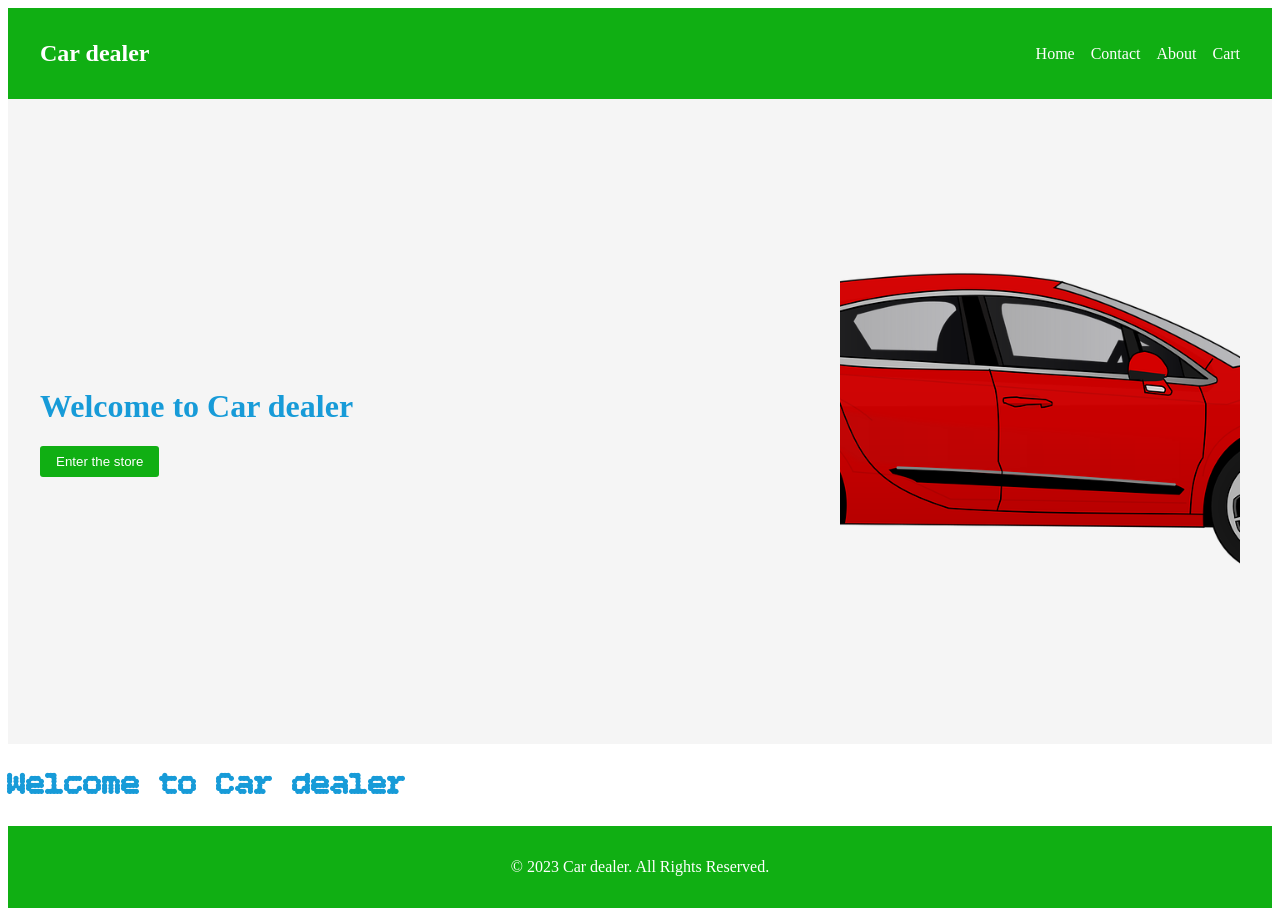
<file: index.html>
<!doctype html>
<html lang="en">
  <head>
    <meta charset="UTF-8" />
    <meta name="viewport" content="width=device-width, initial-scale=1.0" />
    <title>Car dealer</title>
    <link rel="preconnect" href="https://fonts.googleapis.com">
<link rel="preconnect" href="https://fonts.gstatic.com" crossorigin>
<link href="https://fonts.googleapis.com/css2?family=Bitcount+Single:wght@100..900&display=swap" rel="stylesheet">
    <link rel="stylesheet" href="style.css" type="text/css" />
  </head>
  <body>
    <header>
      <h1>Car dealer</h1>
      <nav>
        <a href="dashboard.html">Home</a>
        <a href="contact.html">Contact</a>
        <a href="about.html">About</a>
        <a href="cart.html">Cart</a>
      </nav>
    </header>
    <main id="landing-page">
        <div class="main-text">
            <h1>Welcome to Car dealer</h1>
        <a href="dashboard.html"><button>Enter the store</button></a>
        </div>
        <div class="img-container">
            <img src="assets/Jumbotron/mobil-merah-png-1.png" alt="">
        </div>
    </main>
      <h1 class="bitcount-single-uniquifier">Welcome to Car dealer</h1>
    </main>
    <footer>
        <p>&copy; 2023 Car dealer. All Rights Reserved.</p>
    </footer>
  </body>
</html>
</file>
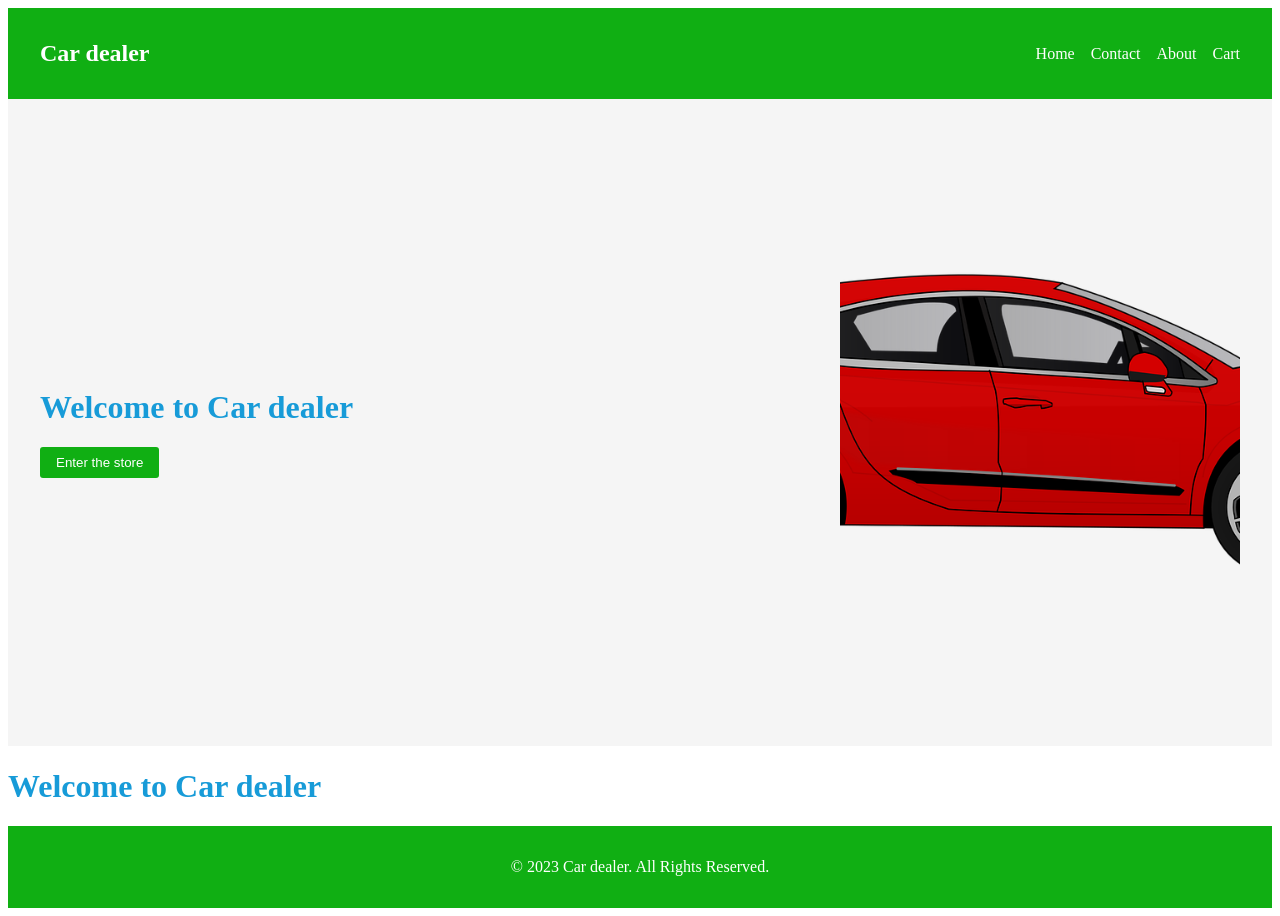
<file: Meeting 1/index.html>
<!doctype html>
<html lang="en">
  <head>
    <meta charset="UTF-8" />
    <meta name="viewport" content="width=device-width, initial-scale=1.0" />
    <title>Car dealer</title>
    <link rel="stylesheet" href="style.css" type="text/css" />
  </head>
  <body>
    <header>
      <h1>Car dealer</h1>
      <nav>
        <a href="dashboard.html">Home</a>
        <a href="contact.html">Contact</a>
        <a href="about.html">About</a>
        <a href="cart.html">Cart</a>
      </nav>
    </header>
    <main id="landing-page">
        <div class="main-text">
            <h1>Welcome to Car dealer</h1>
        <a href="dashboard.html"><button>Enter the store</button></a>
        </div>
        <div class="img-container">
            <img src="../Meeting 1/assets/Jumbotron/mobil-merah-png-1.png" alt="">
        </div>
    </main>
      <h1>Welcome to Car dealer</h1>
    </main>
    <footer>
        <p>&copy; 2023 Car dealer. All Rights Reserved.</p>
    </footer>
  </body>
</html>
</file>
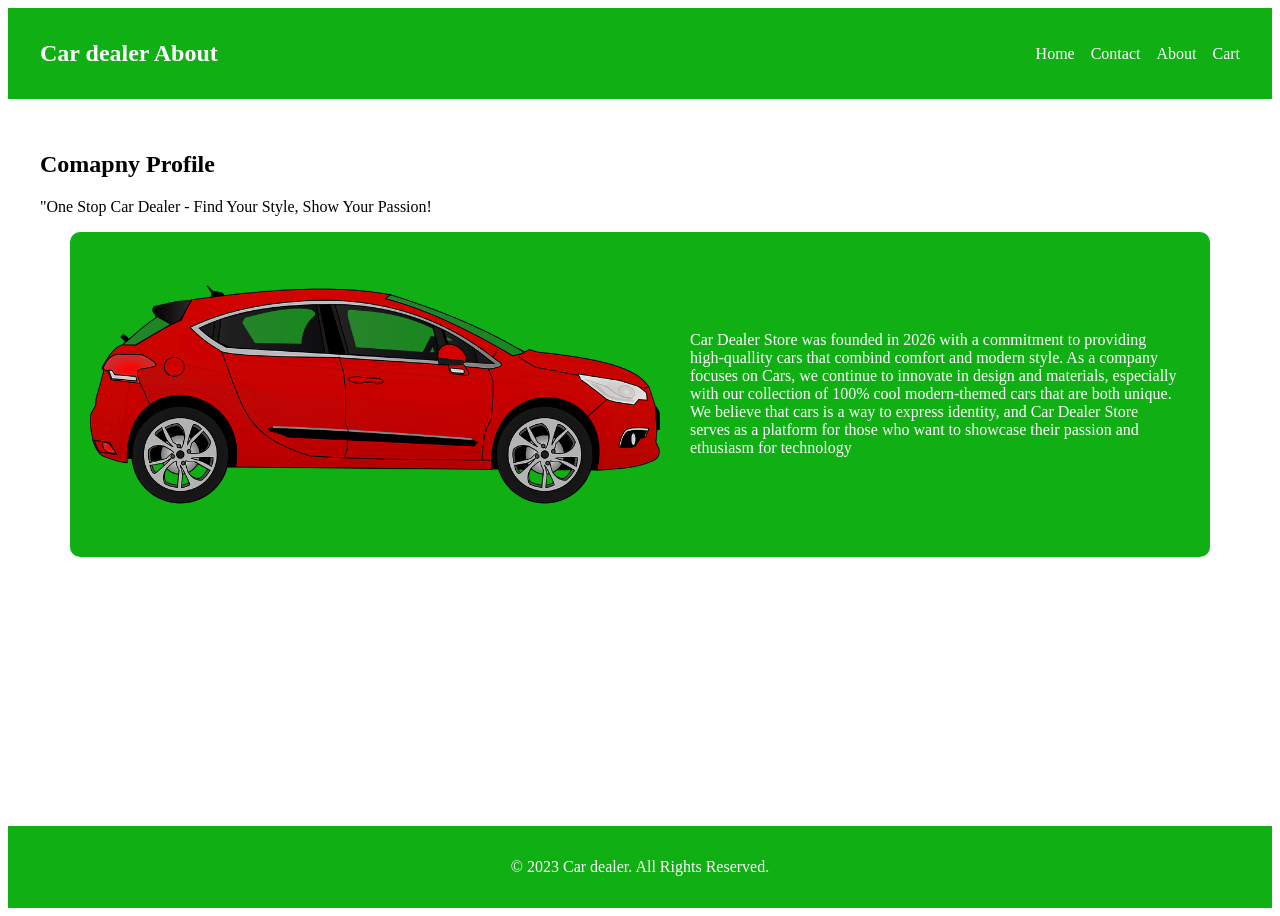
<file: about.html>
<!DOCTYPE html>
<html lang="en">
<head>
    <meta charset="UTF-8">
    <meta name="viewport" content="width=device-width, initial-scale=1.0">
    <title>About</title>
 <link rel="stylesheet" href="style.css" type="text/css" />
</head>
<body>
     <header>
      <h1>Car dealer About</h1>
      <nav>
        <a href="dashboard.html">Home</a>
        <a href="contact.html">Contact</a>
        <a href="about.html">About</a>
        <a href="cart.html">Cart</a>
      </nav>
    </header>
    <main>
      <div class="about-Jumbotron">
        <h2>Comapny Profile</h2>
        <p>"One Stop Car Dealer - Find Your Style, Show Your Passion!</p>
      </div>
      <div class="about-container">
        <img src="assets/Jumbotron/mobil-merah-png-1.png" alt="Model Image">
        <P>Car Dealer Store was founded in 2026 with a commitment to providing high-quallity cars
           that combind comfort and modern style. As a company focuses on Cars, we continue to innovate in 
          design and materials, especially with our collection of 100% cool modern-themed cars that are both
        unique. We believe that cars is a way to express identity, and Car Dealer Store serves as a 
      platform for those who want to showcase their passion and ethusiasm for technology
     </P>
      </div>
    </main>
     <footer>
        <p>&copy; 2023 Car dealer. All Rights Reserved.</p>
    </footer>
</body>
</html>
</file>
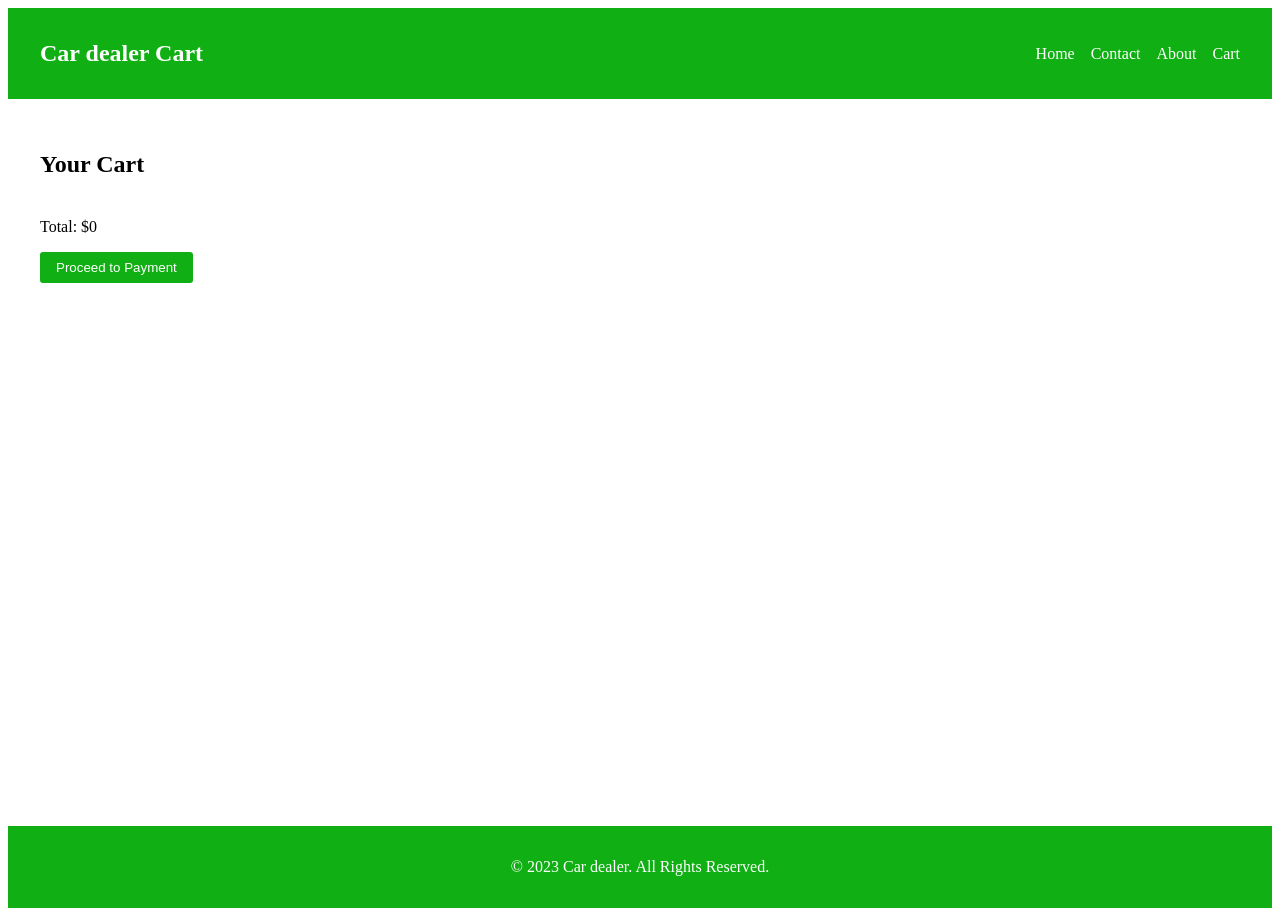
<file: cart.html>
<!doctype html>
<html lang="en">
  <head>
    <meta charset="UTF-8" />
    <meta name="viewport" content="width=device-width, initial-scale=1.0" />
    <title>Cart</title>
    <link rel="stylesheet" href="style.css" type="text/css" />
  </head>
  <body>
    <header>
      <h1>Car dealer Cart</h1>
      <nav>
        <a href="dashboard.html">Home</a>
        <a href="contact.html">Contact</a>
        <a href="about.html">About</a>
        <a href="cart.html">Cart</a>
      </nav>
    </header>
    <main>
      <h2>Your Cart</h2>
      <div id="cart-container" class="cart-container"></div>
      <p id="total-price">Total: $0</p>
      <button id="checkout-button">Proceed to Payment</button>
    </main>
    <footer>
      <p>&copy; 2023 Car dealer. All Rights Reserved.</p>
    </footer>
    <script src="./Script.js"></script>
  </body>
</html>
</file>
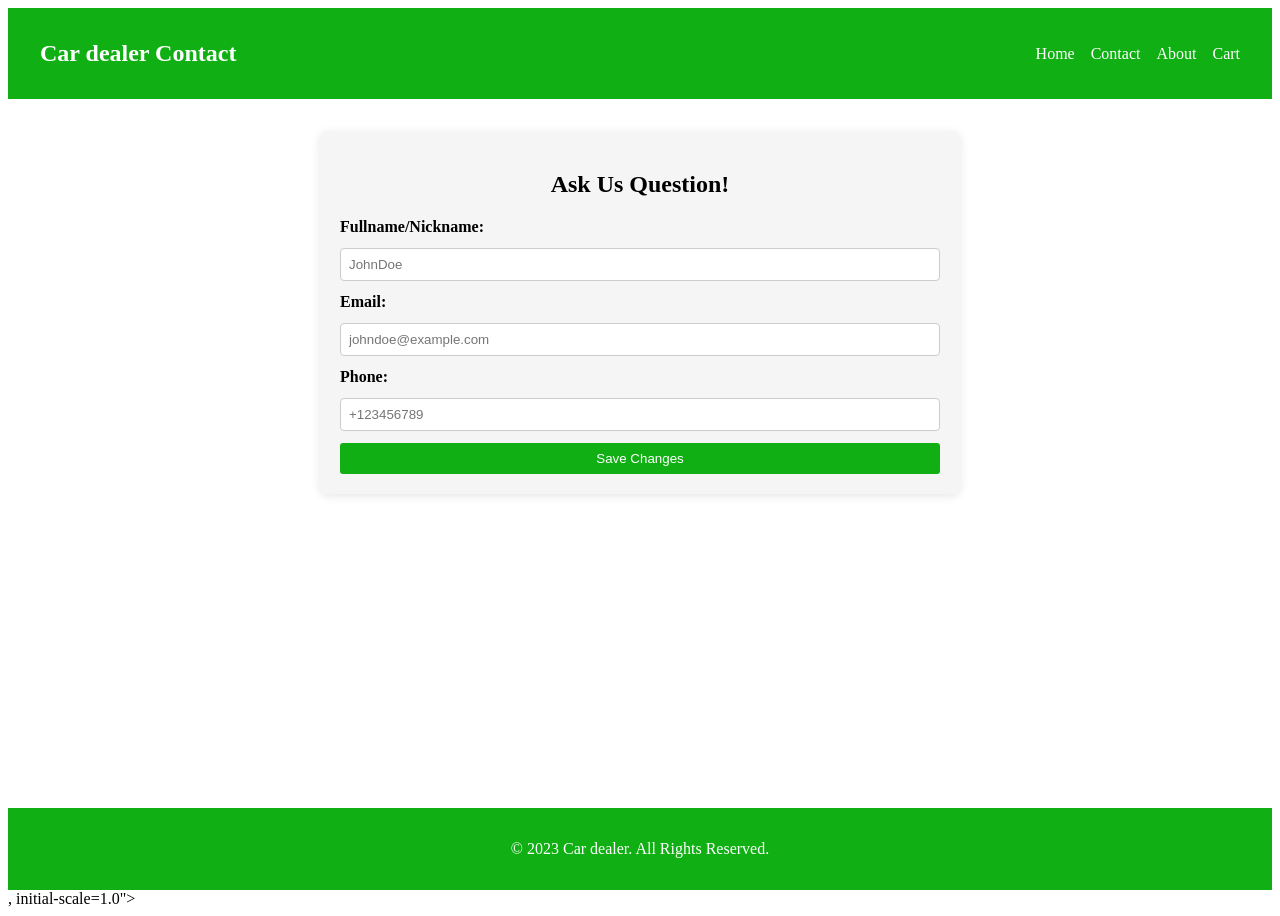
<file: contact.html>
<!DOCTYPE html>
<html lang="en">
<head>
    <meta charset="UTF-8">
    <meta name="viewport" content="width=device-width, initial-scale=1.0">
    <title>Contact</title>
    <link rel="stylesheet" href="style.css" type="text/css" />
</head>
<body>
    <header>
      <h1>Car dealer Contact</h1>
      <nav>
        <a href="dashboard.html">Home</a>
        <a href="contact.html">Contact</a>
        <a href="about.html">About</a>
        <a href="cart.html">Cart</a>
      </nav>
    </header>
    <main>
      <form action="https://formsubmit.co/daffaghosaam69@gmail.com" autocomplete="off" method="POST" class="contact-container">
        <h2>Ask Us Question!</h2>
        <div class="contact-info">
          <label for="username">Fullname/Nickname:</label>
          <input type="text" id="username" name="fullname" placeholder="JohnDoe">

          <label for="email">Email:</label>
          <input type="email" id="emai" name="email" placeholder="johndoe@example.com">

          <label for="phone">Phone:</label>
          <input type="number" id="phone" name="phone" placeholder="+123456789">
          <button class="save-button" type="submit">Save Changes</button>
        </div>
      </form>
    </main>
     <footer>
        <p>&copy; 2023 Car dealer. All Rights Reserved.</p>
    </footer>, initial-scale=1.0">
    <title>Contact</title>
</body>
</html>
</file>
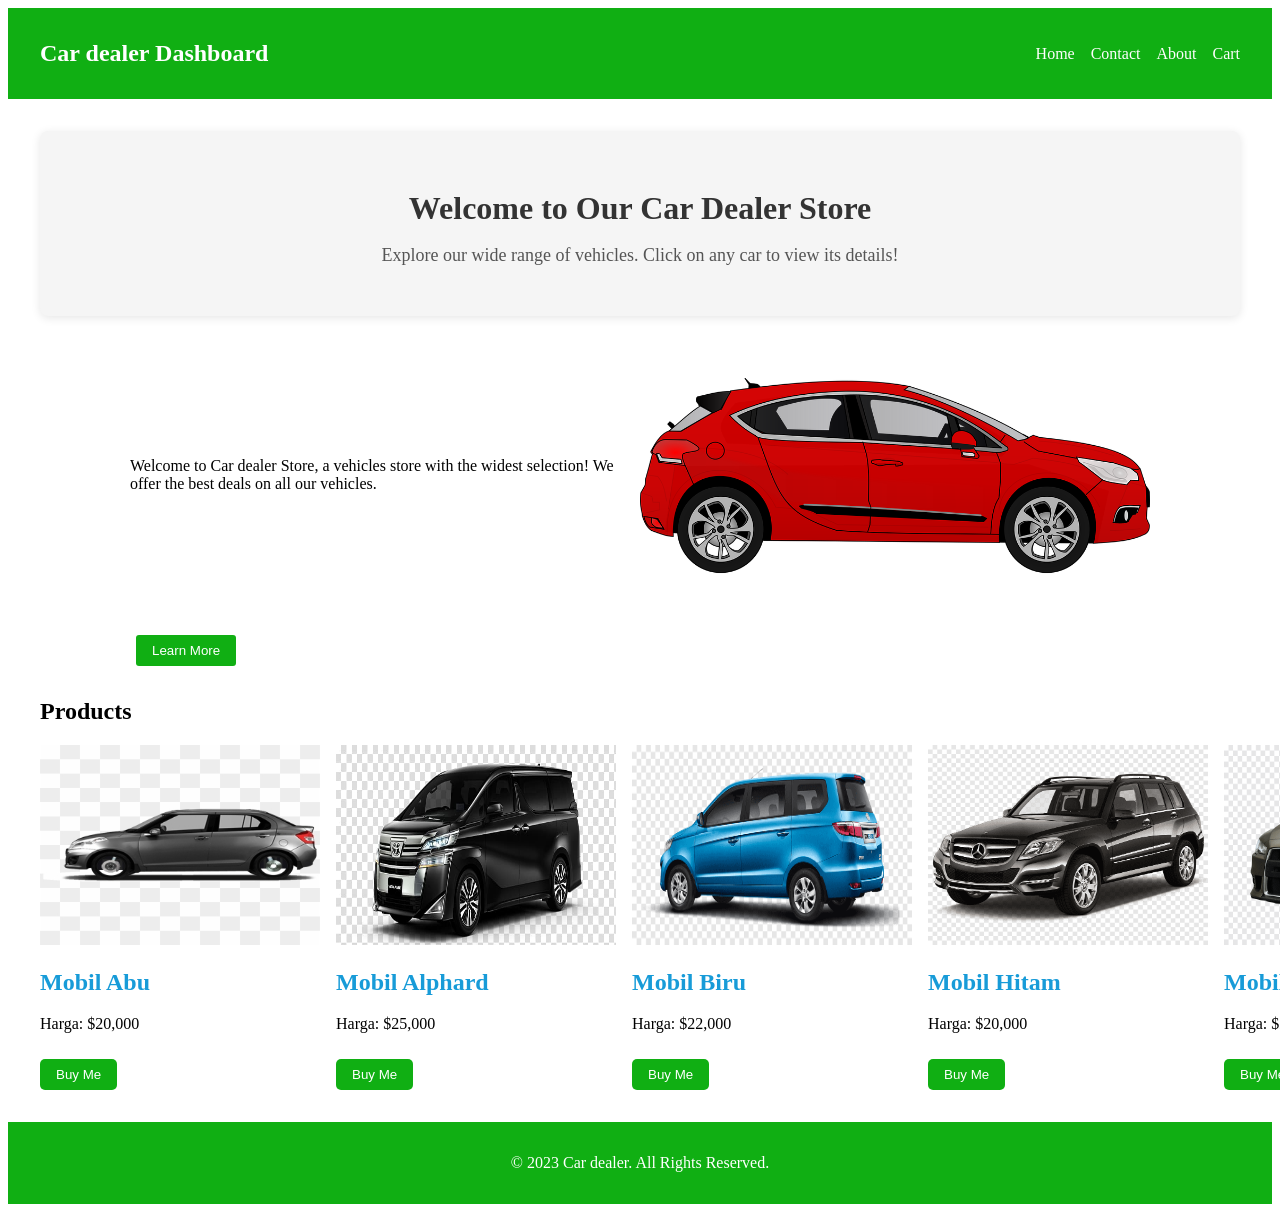
<file: dashboard.html>
<!DOCTYPE html>
<html lang="en">
<head>
    <meta charset="UTF-8">
    <meta name="viewport" content="width=device-width, initial-scale=1.0">
    <title>Dashboard</title>
    <link rel="stylesheet" href="style.css" type="text/css" />
</head>
<body>
       <header>
      <h1>Car dealer Dashboard</h1>
      <nav>
        <a href="dashboard.html">Home</a>
        <a href="contact.html">Contact</a>
        <a href="about.html">About</a>
        <a href="cart.html">Cart</a>
      </nav>
    </header>
    <main>
    <section style="margin-bottom: 32px;">
        <div class="jumbotron">
            <h2>Welcome to Our Car Dealer Store</h2>
            <p>Explore our wide range of vehicles. Click on any car to view its details!</p>
        </div>
        <div class="model-container">
            <p>Welcome to Car dealer Store, a vehicles store with the widest selection! We offer the best deals on all our vehicles.</p>
            <img src="assets/Jumbotron/mobil-merah-png-1.png" alt="Car Image">
        </div>
        <button onclick="window.location.href='about.html'" style="margin-left: 8%;">Learn More</button>
        </div>
    </section>
    <section>
    <h2>Products</h2>
    <div id="product-list">
        <div class="product" onclick="goToProductDetail(1)">
            <!-- product 1 detail here -->
          <img src="assets/images/mobil abu.png" alt="Car 1">
             <h1>Mobil Abu</h1>
             <p>Harga: $20,000</p>
             <button class="buy-button" onclick="addToCart(1, 'Mobil Abu', 10,'assets/images/mobil abu.png'); event.stopPropagation();">Buy Me</button> <!-- Button Product -->
        </div>
        <div class="product" onclick="goToProductDetail(2)">
            <!-- product 2 detail here -->
              <img src="assets/images/mobil alphard.jpg" alt="Car 1">
             <h1>Mobil Alphard</h1>
             <p>Harga: $25,000</p>
             <button class="buy-button" onclick="addToCart(2, 'Mobil Alphard', 20, 'assets/images/mobil alphard.jpg'); event.stopPropagation();">Buy Me</button> <!-- Button Product -->
        </div>
        <div class="product" onclick="goToProductDetail(3)">
            <!-- product 3 detail here -->
               <img src="assets/images/mobil biru.png" alt="Car 1">
             <h1>Mobil Biru</h1>
             <p>Harga: $22,000</p>
             <button class="buy-button" onclick="addToCart(3, 'Mobil Biru', 30, 'assets/images/mobil biru.png'); event.stopPropagation();">Buy Me</button> <!-- Button Product -->
        </div>
        <div class="product" onclick="goToProductDetail(4)">
            <!-- product 4 detail here -->
               <img src="assets/images/mobil hitam.png" alt="Car 1">
             <h1>Mobil Hitam</h1>
             <p>Harga: $20,000</p>
             <button class="buy-button" onclick="addToCart(4, 'Mobil Hitam', 40, 'assets/images/mobil hitam.png'); event.stopPropagation();">Buy Me</button> <!-- Button Product -->
        </div>
        <div class="product" onclick="goToProductDetail(5)">
            <!-- product 5 detail here -->
               <img src="assets/images/mobil coklat.png" alt="Car 1">
             <h1>Mobil Coklat</h1>
             <p>Harga: $20,000</p>
             <button class="buy-button" onclick="addToCart(5, 'Mobil Coklat', 50, 'assets/images/mobil coklat.png'); event.stopPropagation();">Buy Me</button> <!-- Button Product -->
        </div>
        <div class="product" onclick="goToProductDetail(6)">
            <!-- product 6 detail here -->
               <img src="assets/images/mobil lambo.png" alt="Car 1">
             <h1>Mobil Lamborghini</h1>
             <p>Harga: $28,000</p>
             <button class="buy-button" onclick="addToCart(6, 'Mobil Lambo', 60, 'assets/images/mobil lambo.png'); event.stopPropagation();">Buy Me</button> <!-- Button Product -->
        </div>
</section>
<div class="modal-container">
    <div class="modal">
        <h3>This is Modal</h3>
        <span onclick="hideModal()">x</span>
    </div>
</div>
    </main>
     <footer>
        <p>&copy; 2023 Car dealer. All Rights Reserved.</p>
    </footer>
<script src="./Script.js"></script>
</body>
</html>
</file>
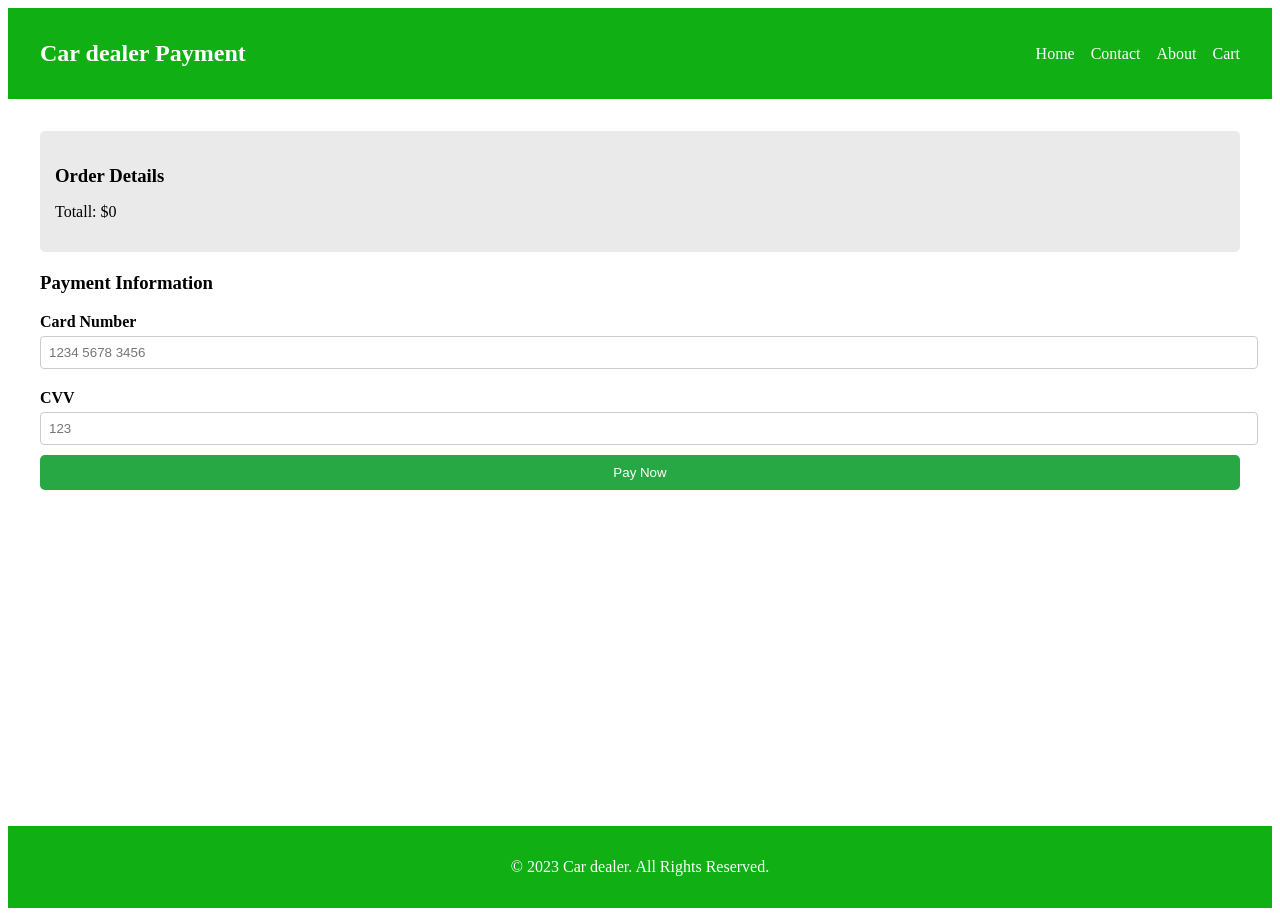
<file: payment.html>
<!DOCTYPE html>
<html lang="en">
<head>
    <meta charset="UTF-8">
    <meta name="viewport" content="width=device-width, initial-scale=1.0">
    <title>Payment</title>
    <link rel="stylesheet" href="style.css" type="text/css" />
</head>
<body>
     <header>
      <h1>Car dealer Payment</h1>
      <nav>
        <a href="dashboard.html">Home</a>
        <a href="contact.html">Contact</a>
        <a href="about.html">About</a>
        <a href="cart.html">Cart</a>
      </nav>
    </header>
    <main>
      <!-- Order Summary -->
      <div class="order-summary" id="order-summary">
       <h3>Order Details</h3>
       <!-- Product items will be dynamically inserted here -->
        <p id="total-price"><stromg>Totall: $0</stromg></p>
      </div>
      <!-- Payment form -->
       <form class="payment-form">
        <h3>Payment Information</h3>


        <label for="card-name">Card Number</label>
        <input type="number" id="card-number" placeholder="1234 5678 3456" required>


        <label for="cvv">CVV</label>
        <input type="number" id="cvv" placeholder="123" required>


        <button type="submit" class="pay-button">Pay Now</button>
       </form>
    </main>
     <footer>
        <p>&copy; 2023 Car dealer. All Rights Reserved.</p>
    </footer>
</body>
</html>
</file>
<file: style.css>
h1{
    color : rgb(23, 155, 216);
    text-align: left;
}
body {
    display: flex;
    flex-direction: column;
    min-height: 100vh;
}

main {
    flex: 1;
    padding: 32px; /*2em setara dengan 32px */
}

#landing-page {
    display: flex;
    justify-content: space-between;
    align-items: center;
    height: 100vh;
    background-color: #f5f5f5;
}
button {
    background-color: #10af13; /*change background color to green*/
    color: #fff;/* change font color to white*/
    border: none;
    padding: 8px 16px;
    cursor: pointer;
    transition: background-color 0.3s;
    border-radius: 3px;
}
button:hover {
    background-color: #218838;
}
.img-container {
    display: flex;
    float: right;
    width:400px;
    height: 400px;
}
.img-container img {
    width: 100%;
    height: 100%;
    object-fit: cover;
}
footer {
    text-align: center;
    padding: 8px; /* 0.5em setara dengan 8px */
    background-color: #10af13;
    color: #fff;
    padding: 16px; /* 1em setara dengan 16px */
    text-align: center;
} 
header,footer {
    background-color: #10af13;
    color: #fff;
    padding: 16px; /* 1em setara dengan 16px */
    text-align: center;
}
header {
    display: flex;
    justify-content: space-between;
    align-items: center; /* Memastikan semua item sejajar secara vertikal */
    padding: 16px 32px; /* 1em 2em setara dengan 16px 32px */
}
header h1 {
    font-size: 24px; /* 1.5em setara dengan 24px*/
    color: #fff;
    margin-right: auto; /* memastikan judul berada di sebelah kiri */
}
header nav {
    display: flex;
    align-items: center; /* Menyelaraskan item di navbar secara vertikal */
    gap: 16px; /* Jarak antar link */
}
Header nav a {
    color: #fff;
    text-decoration: none;
    font-size: 16px; /* 1em setara dengan 16px */
}
header nav a:hover {
    color: #ddd;
}
.model-container {
    display: flex;
    gap: 20px; /* Adjust gap between items */
    align-items: center; /* Vertical alignment */
    justify-content: center; /* Horizontal spacing */
    width: 85%; /* Ensure Container takes full width*/
    margin-left: auto;
    margin-right: auto;
    margin-bottom: 32px;
}
.model-container img{
    width: 50%;
    height: 50%;
    float: right;
}
.model-container~button {
    margin-left: 15%;
}
.jumbotron {
    background-color: #f5f5f5; /* background color of jumbotron */
    padding: 32px; /* 2em is equal to 32px */
    margin-bottom: 32px; /* bottom gap of jumbotron */
    text-align: center; /* center text alignment */
    border-radius: 8px; /* rounded corners */
    box-shadow: 0 2px 10px rgba(0, 0 ,0 , 0.1); /* shadow */
}
.jumbotron h2 {
    font-size: 32px; /* title font size */
    margin-bottom: 16px; /* bottom gap title */
    color: #333; /* text color */
}
.jumbotron p {
    font-size: 18px; /* font size paragraph */
    color: #555; /* text color paragrapph */
}
#product-list {
    display: flex;
    align-items: center;
    grid-template-columns: repeat(auto-fill, minmax(200px, 1fr)); /* Membuat grid dengan kolom yang responsif */
    gap: 16px; /* Jarak antar kotak produk */
}
.product {
    max-width: 100%;
    height: auto;
    border-radius: 5px
}
.product:hover {
    transform: translateY(-5px);
    box-shadow: 0 4px 15px rgba(0, 0, 0, 0.2);
}
.buy-button {
    background-color: #10af13; /* Warna biru */
    color: #fff;
    border: none;
    padding: 8px 16px; /* 0.5em 1em setara dengan 8px 16px */
    cursor: pointer;
    border-radius: 5px;
    transition: background-color 0.3s;
    margin-top: 10px; /* 10px */
}
.buy-button:hover {
    background-color:#218838; /*Warna biru lebih gelap */
}
.product img {
    width: 280px;
    height: 200px;
}
.cart-container {
    display: flex;
    flex-direction: column;
    gap: 20px;
    margin: 20px 0;
}

.cart-item {
    display: flex;
    align-items: center;
    border: 1px solid #ccc;
    border-radius: 8px;
    padding: 20px;
    background-color: #f9f9f9;
    transition: box-shadow 0.3s;
}

.cart-item:hover {
    box-shadow: 0px 4px 8px rgba(0, 0, 0, 0.1);
}

.cart-item img {
    width: 150px;
    height: 80px;
    border-radius: 5px;
    margin-right: 20px;
    margin-left: 20px;
}

.cart-item-details {
    flex: 1;
}

.cart-item-details h3 {
    font-size: 18px;
    margin-bottom: 5px;
}

.cart-item-details p {
    font-size: 14px;
    color: #666;
}

.cart-item-price {
    font-size: 18px;
    font-weight: bold;
    margin-left: 20px;
}
.modal-container {
  background-color: rgba(0, 0, 0, 0.404);
  position: fixed;
  width: 100%;
  height: 100%;
  top: 0;
  left: 0;
  display: flex;
  justify-content: center;
  align-items: center;
  visibility: hidden;
}

.modal {
  position: relative;
  width: 250px;
  padding: 30px;
  border-radius: 10px;
  text-align: center;
  background-color: white;
}

.modal h3 {
  padding: 0;
  margin: 0;
}

.modal span {
  position: absolute;
  top: 0;
  right: 10px;
  cursor: pointer;
}
.payment-container {
  max-width: 600px;
  margin: 0 auto;
  padding: 20px;
  background-color: #f5f5f5;
  border-radius: 8px;
  box-shadow: 0 2px 10px rgba(0, 0, 0, 0.1);
}

.payment-container h2 {
  text-align: center;
  margin-bottom: 20px;
}

.order-summary {
  margin-bottom: 20px;
  padding: 15px;
  background-color: #eaeaea;
  border-radius: 5px;
}

.order-summary h3 {
  margin-bottom: 10px;
}

.payment-form label {
  display: block;
  margin: 10px 0 5px;
  font-weight: bold;
}

.payment-form input {
  width: 100%;
  padding: 8px;
  margin-bottom: 10px;
  border: 1px solid #ccc;
  border-radius: 4px;
}

.pay-button {
  width: 100%;
  background-color: #28a745;
  color: #fff;
  padding: 10px;
  border: none;
  border-radius: 5px;
  cursor: pointer;
  transition: background-color 0.3s;
}

.pay-button:hover {
  background-color: #218838;
}
.about-container img{
  width: 50%;
  height: 50%;
  float: left;
  padding: 20px;
  border-radius: 10px;
}

.about-jumbotron {
  background-color: #f5f5f5; /* Warna latar belakang jumbotron */
  padding: 32px; /* 2em setara dengan 32px */
  margin-bottom: 32px; /* Jarak bawah jumbotron */
  text-align: center; /* Rata tengah untuk teks */
  border-radius: 8px; /* Sudut membulat */
  box-shadow: 0 2px 10px rgba(0, 0, 0, 0.1); /* Bayangan lembut */
}

.about-jumbotron h2 {
  font-size: 32px; /* Ukuran font judul */
  margin-bottom: 16px; /* Jarak bawah judul */
  color: #333; /* Warna teks */
}

.about-jumbotron p {
  font-size: 18px; /* Ukuran font untuk paragraf */
  color: #555; /* Warna teks untuk paragraf */
}
.about-container {
  display: flex;
  background-color: #10af13;
  gap: 10px; /* Adjust gap between items */
  align-items: center; /* Vertical alignment */
  justify-content: center; /* Horizontal spacing */
  width: 95%; /* Ensure container takes full width */
  margin-left: auto;
  margin-right: auto;
  border-radius: 10px;
}

.about-container p{
  color: #fff;
  font-size: 1em;
  padding-right: 30px;
}

.about-container img{
  width: 50%;
  height: 50%;
  float: left;
  padding: 20px;
  border-radius: 10px;
}
.contact-container {
  max-width: 600px;
  margin: 0 auto;
  padding: 20px;
  background-color: #f5f5f5;
  border-radius: 8px;
  box-shadow: 0 2px 10px rgba(0, 0, 0, 0.1);
}

.contact-container h2 {
  text-align: center;
  margin-bottom: 20px;
}

.contact-info {
  display: flex;
  flex-direction: column;
  gap: 12px; /* Jarak antar elemen */
}

.contact-info label {
  font-weight: bold;
}

.contact-info input {
  padding: 8px; /* Ruang di dalam input */
  border: 1px solid #ccc;
  border-radius: 4px;
}


.bitcount-single-uniquifier {
  font-family: "Bitcount Single", system-ui;
  font-optical-sizing: auto;
  font-weight: <weight>;
  font-style: normal;
  font-variation-settings:
    "slnt" 0,
    "CRSV" 0.5,
    "ELSH" 0,
    "ELXP" 0;
}
</file>
<file: Meeting 1/style.css>
h1{
    color : rgb(23, 155, 216);
    text-align: left;
}
body {
    display: flex;
    flex-direction: column;
    min-height: 100vh;
}

main {
    flex: 1;
    padding: 32px; /*2em setara dengan 32px */
}

#landing-page {
    display: flex;
    justify-content: space-between;
    align-items: center;
    height: 100vh;
    background-color: #f5f5f5;
}
button {
    background-color: #10af13; /*change background color to green*/
    color: #fff;/* change font color to white*/
    border: none;
    padding: 8px 16px;
    cursor: pointer;
    transition: background-color 0.3s;
    border-radius: 3px;
}
button:hover {
    background-color: #218838;
}
.img-container {
    display: flex;
    float: right;
    width:400px;
    height: 400px;
}
.img-container img {
    width: 100%;
    height: 100%;
    object-fit: cover;
}
footer {
    text-align: center;
    padding: 8px; /* 0.5em setara dengan 8px */
    background-color: #10af13;
    color: #fff;
    padding: 16px; /* 1em setara dengan 16px */
    text-align: center;
} 
header,footer {
    background-color: #10af13;
    color: #fff;
    padding: 16px; /* 1em setara dengan 16px */
    text-align: center;
}
header {
    display: flex;
    justify-content: space-between;
    align-items: center; /* Memastikan semua item sejajar secara vertikal */
    padding: 16px 32px; /* 1em 2em setara dengan 16px 32px */
}
header h1 {
    font-size: 24px; /* 1.5em setara dengan 24px*/
    color: #fff;
    margin-right: auto; /* memastikan judul berada di sebelah kiri */
}
header nav {
    display: flex;
    align-items: center; /* Menyelaraskan item di navbar secara vertikal */
    gap: 16px; /* Jarak antar link */
}
Header nav a {
    color: #fff;
    text-decoration: none;
    font-size: 16px; /* 1em setara dengan 16px */
}
header nav a:hover {
    color: #ddd;
}
.model-container {
    display: flex;
    gap: 20px; /* Adjust gap between items */
    align-items: center; /* Vertical alignment */
    justify-content: center; /* Horizontal spacing */
    width: 85%; /* Ensure Container takes full width*/
    margin-left: auto;
    margin-right: auto;
    margin-bottom: 32px;
}
.model-container img{
    width: 50%;
    height: 50%;
    float: right;
}
.model-container~button {
    margin-left: 15%;
}
.jumbotron {
    background-color: #f5f5f5; /* background color of jumbotron */
    padding: 32px; /* 2em is equal to 32px */
    margin-bottom: 32px; /* bottom gap of jumbotron */
    text-align: center; /* center text alignment */
    border-radius: 8px; /* rounded corners */
    box-shadow: 0 2px 10px rgba(0, 0 ,0 , 0.1); /* shadow */
}
.jumbotron h2 {
    font-size: 32px; /* title font size */
    margin-bottom: 16px; /* bottom gap title */
    color: #333; /* text color */
}
.jumbotron p {
    font-size: 18px; /* font size paragraph */
    color: #555; /* text color paragrapph */
}
#product-list {
    display: flex;
    align-items: center;
    grid-template-columns: repeat(auto-fill, minmax(200px, 1fr)); /* Membuat grid dengan kolom yang responsif */
    gap: 16px; /* Jarak antar kotak produk */
}
.product {
    max-width: 100%;
    height: auto;
    border-radius: 5px
}
.product:hover {
    transform: translateY(-5px);
    box-shadow: 0 4px 15px rgba(0, 0, 0, 0.2);
}
.buy-button {
    background-color: #10af13; /* Warna biru */
    color: #fff;
    border: none;
    padding: 8px 16px; /* 0.5em 1em setara dengan 8px 16px */
    cursor: pointer;
    border-radius: 5px;
    transition: background-color 0.3s;
    margin-top: 10px; /* 10px */
}
.buy-button:hover {
    background-color:#218838; /*Warna biru lebih gelap */
}
.product img {
    width: 280px;
    height: 200px;
}
.cart-container {
    display: flex;
    flex-direction: column;
    gap: 20px;
    margin: 20px 0;
}

.cart-item {
    display: flex;
    align-items: center;
    border: 1px solid #ccc;
    border-radius: 8px;
    padding: 20px;
    background-color: #f9f9f9;
    transition: box-shadow 0.3s;
}

.cart-item:hover {
    box-shadow: 0px 4px 8px rgba(0, 0, 0, 0.1);
}

.cart-item img {
    width: 150px;
    height: 80px;
    border-radius: 5px;
    margin-right: 20px;
    margin-left: 20px;
}

.cart-item-details {
    flex: 1;
}

.cart-item-details h3 {
    font-size: 18px;
    margin-bottom: 5px;
}

.cart-item-details p {
    font-size: 14px;
    color: #666;
}

.cart-item-price {
    font-size: 18px;
    font-weight: bold;
    margin-left: 20px;
}
.modal-container {
  background-color: rgba(0, 0, 0, 0.404);
  position: fixed;
  width: 100%;
  height: 100%;
  top: 0;
  left: 0;
  display: flex;
  justify-content: center;
  align-items: center;
  visibility: hidden;
}

.modal {
  position: relative;
  width: 250px;
  padding: 30px;
  border-radius: 10px;
  text-align: center;
  background-color: white;
}

.modal h3 {
  padding: 0;
  margin: 0;
}

.modal span {
  position: absolute;
  top: 0;
  right: 10px;
  cursor: pointer;
}
.payment-container {
  max-width: 600px;
  margin: 0 auto;
  padding: 20px;
  background-color: #f5f5f5;
  border-radius: 8px;
  box-shadow: 0 2px 10px rgba(0, 0, 0, 0.1);
}

.payment-container h2 {
  text-align: center;
  margin-bottom: 20px;
}

.order-summary {
  margin-bottom: 20px;
  padding: 15px;
  background-color: #eaeaea;
  border-radius: 5px;
}

.order-summary h3 {
  margin-bottom: 10px;
}

.payment-form label {
  display: block;
  margin: 10px 0 5px;
  font-weight: bold;
}

.payment-form input {
  width: 100%;
  padding: 8px;
  margin-bottom: 10px;
  border: 1px solid #ccc;
  border-radius: 4px;
}

.pay-button {
  width: 100%;
  background-color: #28a745;
  color: #fff;
  padding: 10px;
  border: none;
  border-radius: 5px;
  cursor: pointer;
  transition: background-color 0.3s;
}

.pay-button:hover {
  background-color: #218838;
}
.about-container img{
  width: 50%;
  height: 50%;
  float: left;
  padding: 20px;
  border-radius: 10px;
}

.about-jumbotron {
  background-color: #f5f5f5; /* Warna latar belakang jumbotron */
  padding: 32px; /* 2em setara dengan 32px */
  margin-bottom: 32px; /* Jarak bawah jumbotron */
  text-align: center; /* Rata tengah untuk teks */
  border-radius: 8px; /* Sudut membulat */
  box-shadow: 0 2px 10px rgba(0, 0, 0, 0.1); /* Bayangan lembut */
}

.about-jumbotron h2 {
  font-size: 32px; /* Ukuran font judul */
  margin-bottom: 16px; /* Jarak bawah judul */
  color: #333; /* Warna teks */
}

.about-jumbotron p {
  font-size: 18px; /* Ukuran font untuk paragraf */
  color: #555; /* Warna teks untuk paragraf */
}
.about-container {
  display: flex;
  background-color: #10af13;
  gap: 10px; /* Adjust gap between items */
  align-items: center; /* Vertical alignment */
  justify-content: center; /* Horizontal spacing */
  width: 95%; /* Ensure container takes full width */
  margin-left: auto;
  margin-right: auto;
  border-radius: 10px;
}

.about-container p{
  color: #fff;
  font-size: 1em;
  padding-right: 30px;
}

.about-container img{
  width: 50%;
  height: 50%;
  float: left;
  padding: 20px;
  border-radius: 10px;
}
.contact-container {
  max-width: 600px;
  margin: 0 auto;
  padding: 20px;
  background-color: #f5f5f5;
  border-radius: 8px;
  box-shadow: 0 2px 10px rgba(0, 0, 0, 0.1);
}

.contact-container h2 {
  text-align: center;
  margin-bottom: 20px;
}

.contact-info {
  display: flex;
  flex-direction: column;
  gap: 12px; /* Jarak antar elemen */
}

.contact-info label {
  font-weight: bold;
}

.contact-info input {
  padding: 8px; /* Ruang di dalam input */
  border: 1px solid #ccc;
  border-radius: 4px;
}
</file>
